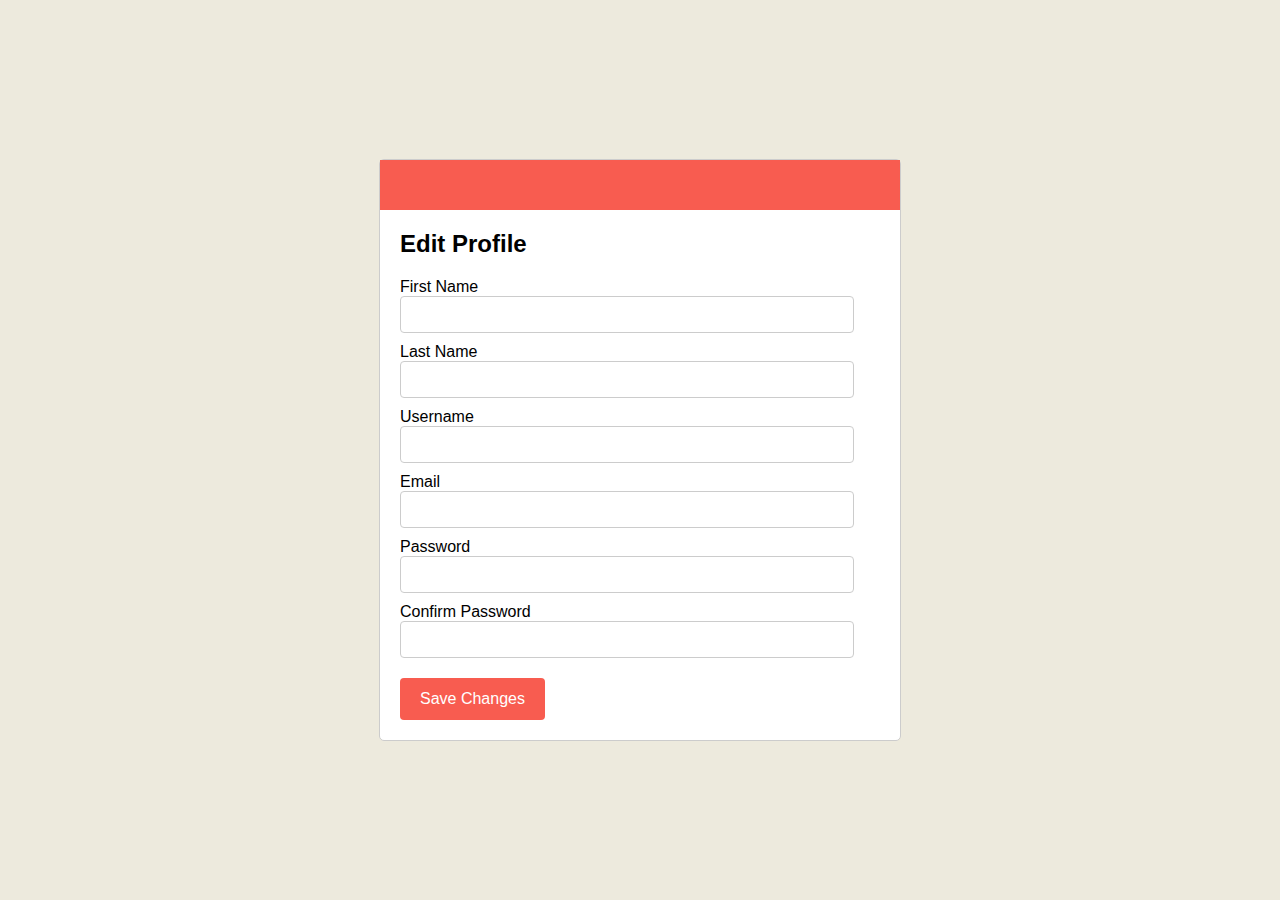
<file: Template/editprofile.html>
<!DOCTYPE html>
<html lang="en">

<head>
  <title>Edit Profile</title>
  <meta charset="UTF-8">
  <meta http-equiv="X-UA-Compatible" content="IE=edge">
  <meta name="viewport" content="width=device-width, initial-scale=1.0">
  <script src="https://code.jquery.com/jquery-3.6.0.min.js"></script>
  <script src="../Script/profile.js"></script>
  <link rel="stylesheet" href="../CSS/style.css">
</head>

<body>
  <!-- Edit Profile form -->
  <div class="profile-container">
    <form id="edit-profile-form" class="form-container">
      <div class="card-header"></div>
      <h2>Edit Profile</h2>
      <!-- First name -->
      <label for="first-name">First Name</label>
      <input type="text" id="first-name" name="first-name" class="form-input" required>

      <!-- last name -->
      <label for="last-name">Last Name</label>
      <input type="text" id="last-name" name="last-name" class="form-input" required>

      <label for="username">Username</label>
      <input type="text" id="username" name="username" class="form-input" required>

      <label for="email">Email</label>
      <input type="email" id="email" name="email" class="form-input" required>

      <label for="password">Password</label>
      <input type="password" id="password" name="password" class="form-input" required>

      <label for="confirm-password">Confirm Password</label>
      <input type="password" id="confirm-password" name="confirm-password" class="form-input" required>

      <button type="submit" class="form-submit">Save Changes</button>
    </form>
  </div>

</body>

</html>
</file>
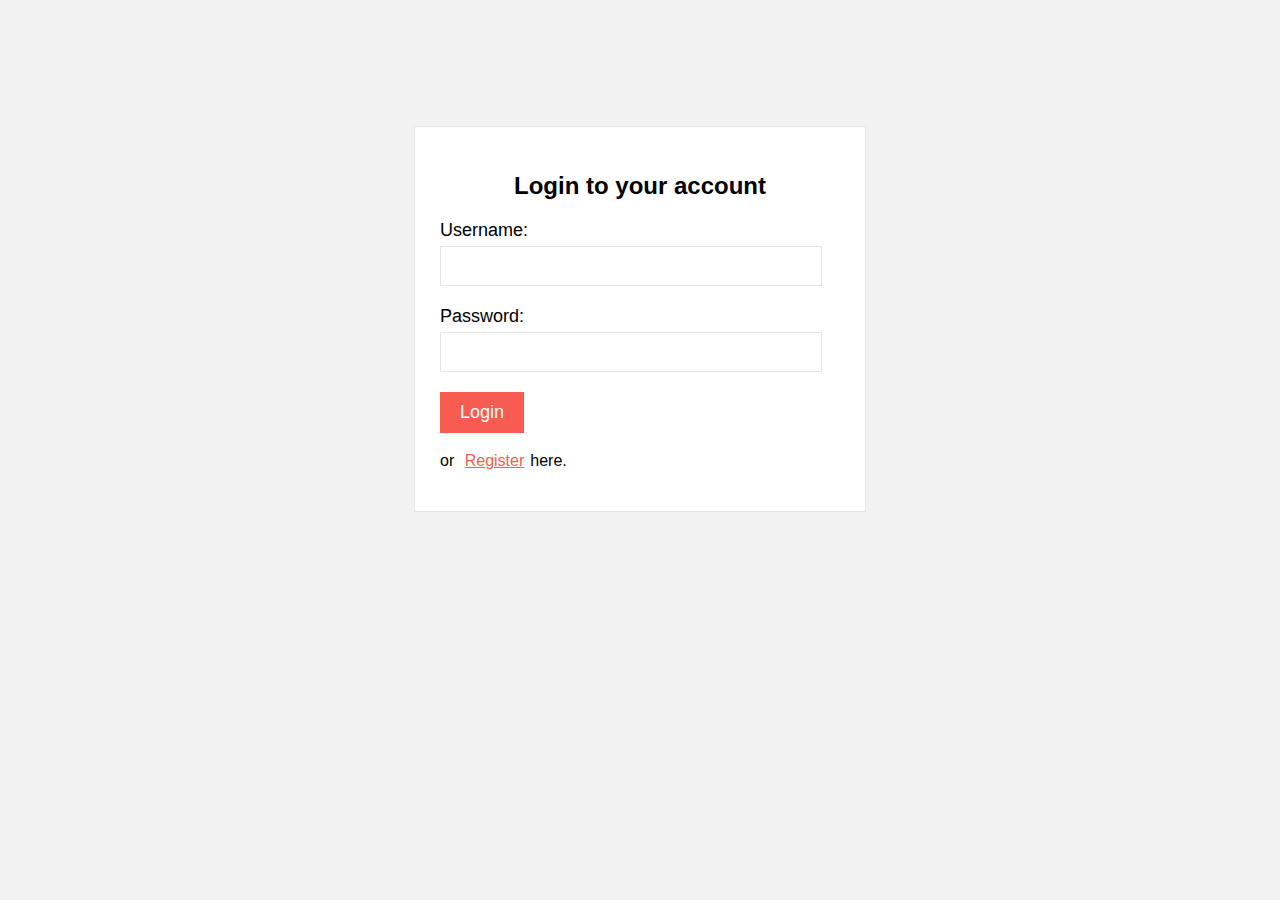
<file: Template/Login.html>
﻿<!DOCTYPE html>

<html lang="en" xmlns="http://www.w3.org/1999/xhtml">

<head>
    <meta charset="utf-8" />
    <title>Login Page</title>
    <link rel="stylesheet" href="../CSS/Login_Style.css">
</head>

<body>
    <!-- Login form -->
    <form class="login-form" action="index.html" onsubmit="return validateForm()">
        <h2>Login to your account</h2>
        <!-- Username -->
        <div>
            <label for="username">Username:</label>
            <input type="text" id="username" name="username">
            <span id="username-error" class="error"></span>
        </div>
        <!-- Password -->
        <div>
            <label for="password">Password:</label>
            <input type="password" id="password" name="password">
            <span id="password-error" class="error"></span>
        </div>
        <!--Buttons : Login or Register -->
        <div>
            <input type="submit" value="Login"><br><br>
            or
            <input type="button" id="Registration-btn" value="Register"
                onclick="window.location.href='registration.html'">here.
        </div>
    </form>
    <script src="../Script/Login_Script.js"></script>
</body>

</html>
</file>
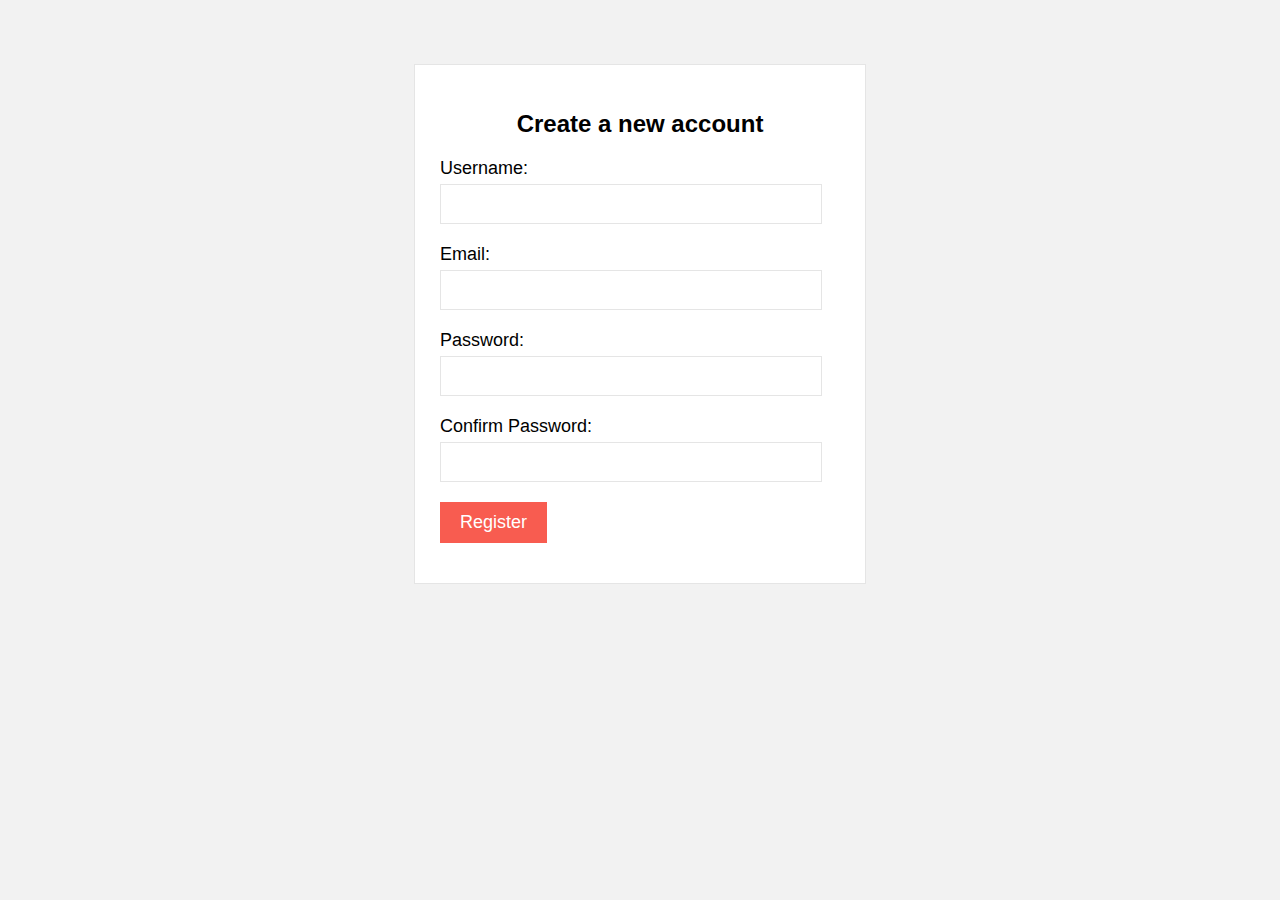
<file: Template/Registration.html>
﻿<!DOCTYPE html>

<html lang="en" xmlns="http://www.w3.org/1999/xhtml">

<head>
    <meta charset="utf-8" />
    <title>Registration Page</title>
    <link rel="stylesheet" href="../CSS/Registration_Style.css">
</head>

<body>
    <!-- Registration form -->
    <form class="registration-form" action="Login.html" onsubmit="return validateForm()">
        <h2>Create a new account</h2>
        <div>
            <label for="username">Username:</label>
            <input type="text" id="username" name="username">
            <span id="username-error" class="error"></span>
        </div>
        <div>
            <label for="email">Email:</label>
            <input type="email" id="email" name="email">
            <span id="email-error" class="error"></span>
        </div>
        <div>
            <label for="password">Password:</label>
            <input type="password" id="password" name="password">
            <span id="password-error" class="error"></span>
        </div>
        <div>
            <label for="confirm-password">Confirm Password:</label>
            <input type="password" id="confirm-password" name="confirm-password">
            <span id="confirm-password-error" class="error"></span>
        </div>
        <div>
            <input type="submit" value="Register">
        </div>
    </form>
    <script src="../Script/Registration_Script.js"></script>
</body>

</html>
</file>
<file: CSS/style.css>
body {
  font-family: "Anuphan", sans-serif;
  font-family: "Poppins", sans-serif;
  margin: 0;
}

/* BxSlider CSS */
.bxslider img {
  width: 100%;
  height: 100%;
}
.bx-wrapper {
  border: none;
}

/* Style for brand logo */
.container {
  width: 100%;
  position: relative;
  display: flex;
  align-items: center;
  justify-content: space-between;
}
img {
  width: 100px;
  height: 100px;
}
.brand-logo {
  margin-left: 35px;
  padding-left: 20px;
}
.search-container {
  position: relative;
  display: block;
}
/*
Style for Search form
*/
form {
  position: relative;
  display: flex;
  background-color: #ffffff;
  border-radius: 0px;
  margin: auto;
}
input[type="search"] {
  display: block;
  margin: 0;
  width: 100%;
  padding: 10px 46px 10px 26px;
  border: 1px solid #f98675;
  border-radius: 0px;
  background-color: rgba(0, 0, 0, 0);
  box-sizing: content-box;
  font-family: "Montserrat", sans-serif;
  font-size: 16px;
  line-height: 1.5em;
  color: #020000;
}
.search-btn {
  width: 50px;
  right: 0;
  top: 0;
  background: #f30e19;
  color: #ffffff;
  padding: 0 1em;
  margin: 0;
  border: none;
  cursor: pointer;
  display: flex;
  flex-wrap: wrap;
  justify-content: center;
  align-items: center;
  float: none;
  line-height: 1.5em;
  transition: all 0.3s linear;
}
svg {
  height: 25px;
  width: 21px;
  margin-top: -2px;
}
.search-container svg path {
  fill: #ffffff; /* set fill color to white */
}

/*
 Style for Header Links
*/
header p {
  margin: 0;
  padding: 0;
}
ul {
  display: flex;
  margin: 0;
  padding: 0;
}
li {
  list-style: none;
  font-weight: 400;
}
p:only-of-type {
  margin-bottom: 0;
}
header .header-links > * {
  margin: 1px;
}

.header-links {
  display: flex;
  justify-content: flex-end;
  align-items: center;
}
header .header-toggle {
  position: relative;
}
.header-toggle p {
  color: #d8000c;
  font-weight: 500;
  margin-left: 2.2em;
}

.header-toggle {
  text-align: left;
}
.header-toggle ul li a {
  font-weight: bold;
  color: #020000;
  padding: 0;
  height: 26px;
  display: flex;
  align-items: center;
  justify-content: center;
  text-decoration: none;
  text-align: left;
  background-color: rgba(0, 0, 0, 0);
}

.header-links {
  padding-right: 5em;
}

.header-links a {
  padding: 2px 0px 0px 0px;
  height: 26px;
  display: flex;
  align-items: center;
  justify-content: center;
  cursor: pointer;
  position: relative;
  background-color: rgba(0, 0, 0, 0);
  color: #020000;
  text-decoration: none;
}

header svg {
  height: 24px;
  width: 24px;
}
svg path {
  fill: #000;
}

/*
Cart count styles
*/

header div#cartCount {
  position: absolute;
  left: 15px;
  top: 8px;
}
header .header-links .count {
  top: -2px;
  font-size: 10px;
  min-width: 16px;
  left: 80%;
  height: 16px;
  line-height: 17px;
  right: unset;
  position: absolute;
  border-radius: 50%;
  color: #fff;
  background-color: #d8000c;
  text-align: center;
  display: block;
}
header .header-links .cart-count .cart-text {
  display: none;
}
header .header-links a {
  padding: 0 0 0 25px;
}
header .header-links .count {
  top: -2px;
  font-size: 10px;
  min-width: 16px;
  left: 80%;
  height: 16px;
  line-height: 17px;
  right: unset;
  color: #fff;
  background-color: #d8000c;
}
header .icon-text {
  font-size: 16px;
  padding-left: 6px;
  font-weight: bold;
}

/*
Styles for logout button
*/
#logout {
  display: none;
}
.logout-btn {
  background: transparent;
  border: transparent;
  font-family: "Poppins", sans-serif;
}

/*
Navigation styles
*/
nav {
  height: 50px;
  padding: 0 50px;
  font-size: 16px;
}

nav ul {
  margin: 0;
  padding: 0;
  list-style: none;
  position: relative;
}
i {
  transform: translateY(150%);
}

nav ul li {
  display: inline-block;
}

nav a {
  display: block;
  padding: 0 10px;
  color: #000000;
  line-height: 50px;
  font-weight: bolder;
  text-decoration: none;
}

nav .dropdown i {
  margin-left: 5px;
}

nav ul li:hover > ul {
  display: inherit;
}
nav ul li a:focus + ul {
  display: block;
}

nav ul ul li a {
  border-bottom: 1px solid #fff;
}

nav ul ul li:last-child a {
  border-bottom: none;
}
nav ul ul {
  display: none;
  width: 80%;
  z-index: 9999;
  position: absolute;
  top: 55px;
  background-color: #fff; /* Set a background color for the dropdown menu */
  border: 1px solid #ccc; /* Add a border to the dropdown menu */
  box-shadow: 0 2px 5px rgba(0, 0, 0, 0.5); /* Add a box shadow to the dropdown menu */
}
.dropDownMenu {
  width: 50%;
}
nav ul ul li {
  width: 35%;
  height: 30%;
}
.text-highlight {
  font-family: "Schibsted Grotesk", sans-serif;
  font-weight: 700;
}

/*
Footer Styles
*/

footer {
  background-color: rgba(160, 240, 107, 0.6);
  color: #000000;
  margin: 0;
}

.content-wrap {
  display: flex;
  align-items: center;
  justify-content: center;
  margin: 0 auto;
  padding: 60px 0;
  height: 150px;
}
.footer-links {
  padding: 20px;
  margin-bottom: 0;
  padding-bottom: 30px;
}
.footer-links ul {
  align-items: center;
  justify-content: center;
}
.footer-links li a {
  color: #000;
  text-decoration: none;
  padding: 20px;
}
.brand-info,
.store-info,
.services {
  flex-wrap: wrap;
  width: 33%;
  padding: 30px;
}
hr {
  margin: 0;
  color: rgb(245, 242, 241);
}

/*
Main element styles
*/

.main {
  width: 100%;
  display: block;
}

.main_container {
  display: flex;
  flex-wrap: wrap;
  justify-content: space-evenly;
}

/*
Styles for shop by category
*/

.grocery_img_option,
.produce_img_option {
  display: inline-block;
  color: #ffffff;
  font-weight: bold;
  width: 100%;
}

.daily_offers_container {
  display: flex;
  flex-wrap: wrap;
  justify-content: space-evenly;
}
.daily_offers img {
  width: 250px;
  height: 200px;
}
.category img {
  width: 300px;
  height: 200px;
}

/* Style for the Edit Profile form container */
.form-container {
  display: block;
  background-color: #ffffff; /* Set background color */
  border: 1px solid #ccc; /* Add border */
  border-radius: 5px; /* Add rounded corners */
  padding: 20px; /* Add padding */
  width: 30em; /* Set width */
  margin: auto; /* Center the container horizontally */
}

/* Style for form inputs */
.form-input {
  display: block;
  margin-bottom: 10px;
  width: 90%;
  padding: 10px;
  border: 1px solid #ccc;
  border-radius: 4px;
}

/* Style for submit button */
.form-submit {
  background-color: #f85c50;
  color: #ffffff;
  padding: 12px 20px;
  border: none;
  border-radius: 4px;
  cursor: pointer;
  font-size: 16px;
  margin-top: 10px;
}

/* Center the form vertically */
.profile-container {
  display: flex;
  justify-content: center;
  align-items: center;
  height: 100vh;
  background-color: #edeadd;
}

.card-header {
  width: 32.5 em;
  height: 50px;
  background-color: #f85c50;
  margin: -20px -20px 0 -20px;
}
/* Style for error messages */
.error-message {
  color: red;
  font-size: 14px;
  margin-top: 5px;
}
</file>
<file: CSS/Login_Style.css>
﻿body {
  background-color: #f2f2f2;
  font-family: Arial, sans-serif;
}

.login-form {
  width: 400px;
  margin: 10% auto 10% auto;
  background-color: #ffffff;
  border: 1px solid #e5e5e5;
  padding: 25px 25px 40px 25px;
}

h2 {
  text-align: center;
  font-size: 24px;
  margin-bottom: 20px;
}

label {
  display: block;
  font-size: 18px;
  margin-bottom: 5px;
}

input[type="text"],
input[type="password"] {
  width: 90%;
  padding: 10px;
  font-size: 16px;
  border: 1px solid #e5e5e5;
  margin-bottom: 20px;
}

input[type="submit"] {
  background-color: #f85c50;
  color: #ffffff;
  font-size: 18px;
  border: none;
  padding: 10px 20px;
  cursor: pointer;
}
input[type="button"] {
  color: #f85c50;
  background-color: transparent;
  border: none;
  text-decoration: underline;
  font-size: 16px;
}
input[type="submit"]:hover {
  background-color: #e04b3f;
}

.error {
  color: red;
  font-size: 14px;
  margin-top: 5px;
}
</file>
<file: CSS/Registration_Style.css>
﻿body {
  background-color: #f2f2f2;
  font-family: Arial, sans-serif;
}

.registration-form {
  width: 400px;
  margin: 4em auto 10% auto;
  background-color: #ffffff;
  border: 1px solid #e5e5e5;
  padding: 25px 25px 40px 25px;
}

h2 {
  text-align: center;
  font-size: 24px;
  margin-bottom: 20px;
}

label {
  display: block;
  font-size: 18px;
  margin-bottom: 5px;
}

input[type="text"],
input[type="email"],
input[type="password"] {
  width: 90%;
  padding: 10px;
  font-size: 16px;
  border: 1px solid #e5e5e5;
  margin-bottom: 20px;
}

input[type="submit"] {
  background-color: #f85c50;
  color: #ffffff;
  font-size: 18px;
  border: none;
  padding: 10px 20px;
  cursor: pointer;
}

input[type="submit"]:hover {
  background-color: #e04b3f;
}

.error {
  color: red;
  font-size: 14px;
  margin-top: 5px;
}
</file>
